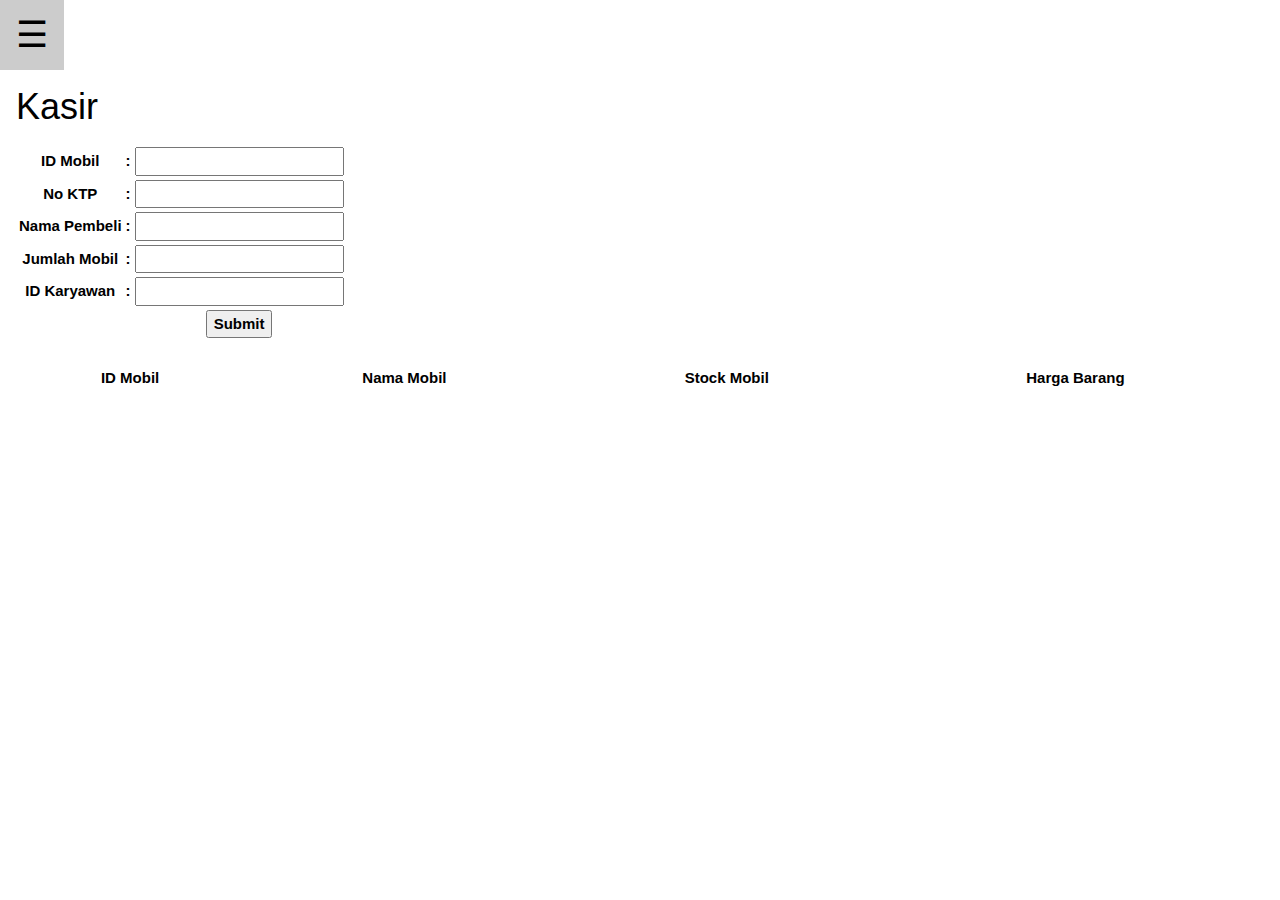
<file: index.html>
<!DOCTYPE html>
<html lang="en">
<head>
    <meta charset="UTF-8">
    <title>Jual Beli Mobil</title>
    <link href="https://www.w3schools.com/w3css/4/w3.css" rel="stylesheet">
    <script src="https://code.jquery.com/jquery-3.3.1.js"></script>
    <link href="https://cdn.datatables.net/1.10.20/css/jquery.dataTables.min.css" rel="stylesheet">
    <script src="https://code.jquery.com/jquery-3.3.1.js"></script>
    <script src=" https://cdn.datatables.net/1.10.20/js/jquery.dataTables.min.js"></script>
    <script src="https://cdn.datatables.net/buttons/1.6.0/js/dataTables.buttons.min.js"></script>
    <script src=" https://cdn.datatables.net/buttons/1.6.0/js/buttons.print.min.js"></script>
    <script src="Script.js"></script>
</head>
<body>
<div class="w3-sidebar w3-bar-block w3-white w3-animate-left" id="mySidebar" style="display:none;z-index:4">
    <button class="w3-bar-item w3-button" onclick="w3_close()">Close</button>
    <a class="w3-bar-item w3-button" href="index.html">Home</a>
    <a class="w3-bar-item w3-button" href="Hapus.html">Hapus</a>
    <a class="w3-bar-item w3-button" href="Tambah_Barang.html">Tambah Barang</a>
    <a class="w3-bar-item w3-button" href="Stock.html">Stock</a>
    <a class="w3-bar-item w3-button" href="Tambah_Karyawan.html">Tambah Petugas</a>
    <a class="w3-bar-item w3-button" href="List_Karyawan.html">List Petugas</a>
    <a class="w3-bar-item w3-button" href="Histori.html">Histori Pemesanan</a>
</div>
<div class="w3-overlay w3-animate-opacity" id="myOverlay" onclick="w3_close()" style="cursor:pointer"></div>
<div>
    <button class="w3-button w3-white w3-xxlarge" onclick="w3_open()">&#9776;</button>
    <div class="w3-container">
        <h1>Kasir</h1>
        <form action="https://web111048.000webhostapp.com/beli.php" method="post">
            <table>
                <tr>
                    <th>ID Mobil</th>
                    <th>:</th>
                    <th><input type="text" name="id" id="id"></th>
                </tr>
                <tr>
                    <th>No KTP</th>
                    <th>:</th>
                    <th><input type="text" name="ktp" id="ktp"></th>
                </tr>
                <tr>
                    <th>Nama Pembeli</th>
                    <th>:</th>
                    <th><input type="text" name="pembeli" id="pembeli"></th>
                </tr>
                <tr>
                    <th>Jumlah Mobil</th>
                    <th>:</th>
                    <th><input type="text" name="stok" id="stok"></th>
                </tr>
                <tr>
                    <th>ID Karyawan</th>
                    <th>:</th>
                    <th><input type="text" name="karyawan" id="karyawan"></th>
                </tr>
                <tr>
                    <th></th>
                    <th></th>
                    <th><input type="submit"></th>
                </tr>
            </table>
        </form>
        <br>
        <table class="display" id="stock" style="width:100%;">
            <thead>
            <tr>
                <th>ID Mobil</th>
                <th>Nama Mobil</th>
                <th>Stock Mobil</th>
                <th>Harga Barang</th>
            </tr>
            </thead>
        </table>
    </div>
</div>
</div>
</body>
</html>
</file>
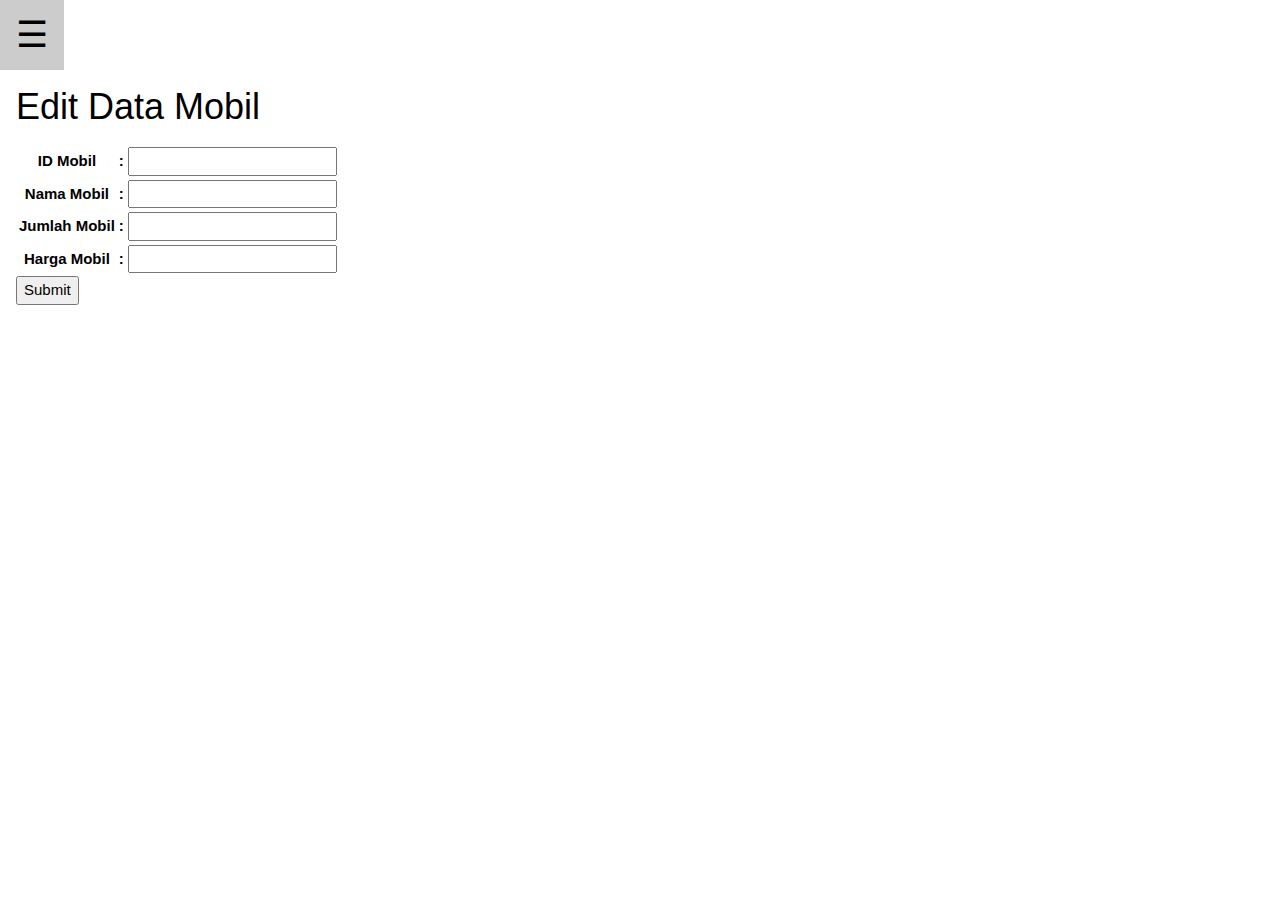
<file: Edit.html>
<!DOCTYPE html>
<html lang="en">
<head>
    <meta charset="UTF-8">
    <title>Jual Beli Mobil</title>
    <link rel="stylesheet" href="https://www.w3schools.com/w3css/4/w3.css">
    <script src="https://code.jquery.com/jquery-3.3.1.js"></script>
    <script src="https://cdn.datatables.net/1.10.20/js/jquery.dataTables.min.js"></script>
    <link rel="stylesheet" href="https://cdn.datatables.net/1.10.20/css/jquery.dataTables.min.css">
    <script src="Script.js"></script>
</head>
<body>
<div class="w3-sidebar w3-bar-block w3-white w3-animate-left" style="display:none;z-index:4" id="mySidebar">
    <button class="w3-bar-item w3-button" onclick="w3_close()">Close</button>
    <a href="index.html" class="w3-bar-item w3-button">Home</a>
    <a href="Edit.html" class="w3-bar-item w3-button">Edit</a>
    <a href="Hapus.html" class="w3-bar-item w3-button">Hapus</a>
    <a class="w3-bar-item w3-button" href="Tambah_Barang.html">Tambah Barang</a>
    <a href="Stock.html" class="w3-bar-item w3-button">Stock</a>
    <a href="Tambah_Karyawan.html" class="w3-bar-item w3-button">Tambah Petugas</a>
    <a href="List_Karyawan.html" class="w3-bar-item w3-button">List Petugas</a>
</div>
<div class="w3-overlay w3-animate-opacity" onclick="w3_close()" style="cursor:pointer" id="myOverlay"></div>
<div>
    <button class="w3-button w3-white w3-xxlarge" onclick="w3_open()">&#9776;</button>
    <div class="w3-container">
        <h1>Edit Data Mobil</h1>
        <form action="edit.php" method="post">
            <table>
                <tr>
                    <th>ID Mobil</th>
                    <th>:</th>
                    <th><input type="text" name="idMobil" id="idMobil"></th>
                </tr>
                <tr>
                    <th>Nama Mobil</th>
                    <th>:</th>
                    <th><input type="text" name="namaMobil" id="namaMobil"></th>
                </tr>
                <tr>
                    <th>Jumlah Mobil</th>
                    <th>:</th>
                    <th><input type="text" name="jumlahMobil" id="jumlahMobil"></th>
                </tr>
                <tr>
                    <th>Harga Mobil</th>
                    <th>:</th>
                    <th><input type="text" name="hargaMobil" id="hargaMobil"></th>
                </tr>
            </table>
            <input type="submit" value="Submit">
            </form>
    </div>
</div>
</body>
</html>
</file>
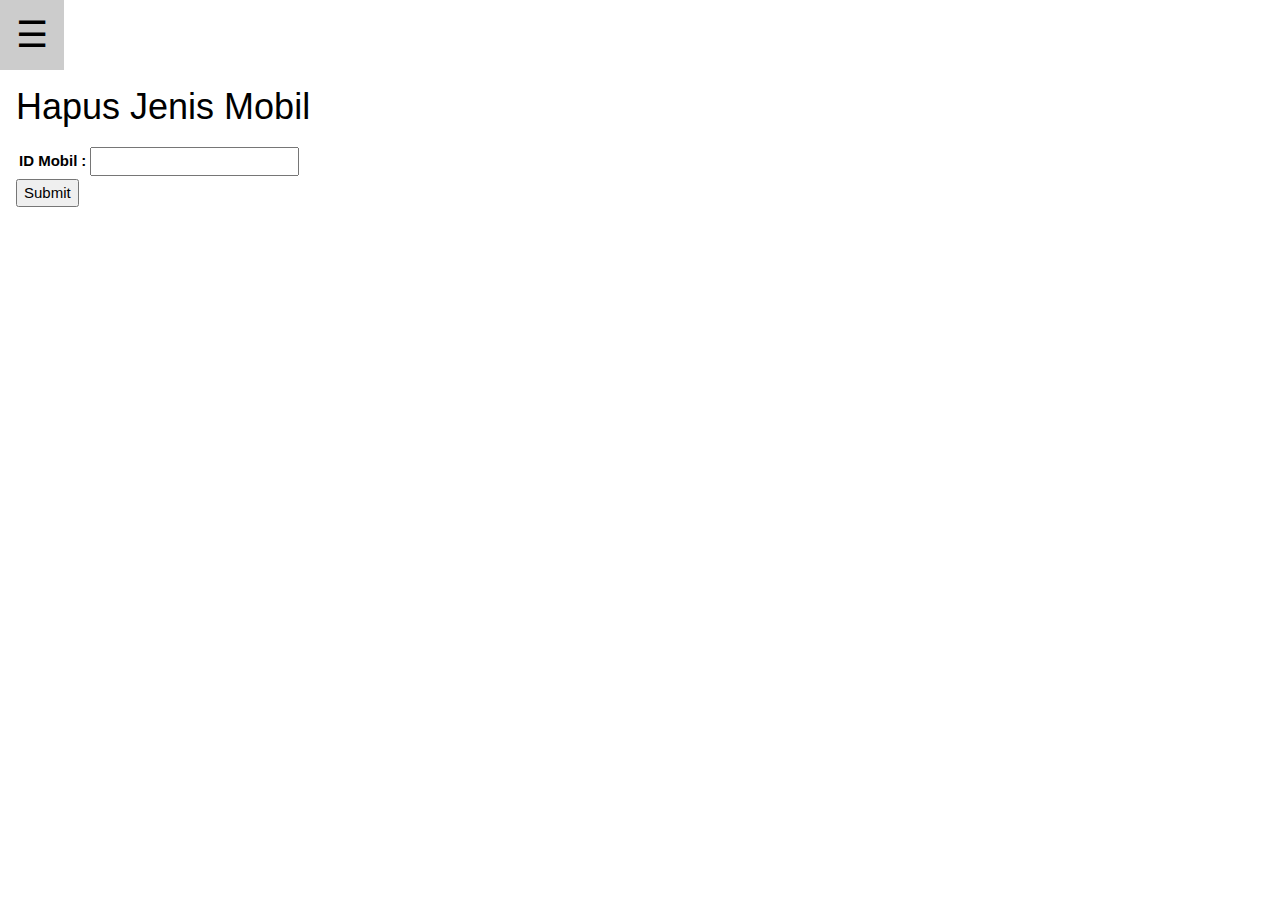
<file: Hapus.html>
<!DOCTYPE html>
<html lang="en">
<head>
    <meta charset="UTF-8">
    <title>Jual Beli Mobil</title>
    <link rel="stylesheet" href="https://www.w3schools.com/w3css/4/w3.css">
    <script src="https://code.jquery.com/jquery-3.3.1.js"></script>
    <script src="https://cdn.datatables.net/1.10.20/js/jquery.dataTables.min.js"></script>
    <link rel="stylesheet" href="https://cdn.datatables.net/1.10.20/css/jquery.dataTables.min.css">
    <script src="Script.js"></script>
</head>
<body>
<div class="w3-sidebar w3-bar-block w3-white w3-animate-left" style="display:none;z-index:4" id="mySidebar">
    <button class="w3-bar-item w3-button" onclick="w3_close()">Close</button>
    <a href="index.html" class="w3-bar-item w3-button">Home</a>
    <a href="Hapus.html" class="w3-bar-item w3-button">Hapus</a>
    <a class="w3-bar-item w3-button" href="Tambah_Barang.html">Tambah Barang</a>
    <a href="Stock.html" class="w3-bar-item w3-button">Stock</a>
    <a href="Tambah_Karyawan.html" class="w3-bar-item w3-button">Tambah Karyawan</a>
    <a href="List_Karyawan.html" class="w3-bar-item w3-button">List Karyawan</a>
    <a href="Histori.html" class="w3-bar-item w3-button">Histori Pemesanan</a>
</div>
<div class="w3-overlay w3-animate-opacity" onclick="w3_close()" style="cursor:pointer" id="myOverlay"></div>
<div>
    <button class="w3-button w3-white w3-xxlarge" onclick="w3_open()">&#9776;</button>
    <div class="w3-container" style="horizont-align: center">
        <h1>Hapus Jenis Mobil</h1>
        <form action="https://web111048.000webhostapp.com/hapus.php" method="post">
                <table>
                    <tr>
                        <th>ID Mobil</th>
                        <th>:</th>
                        <th><input type="text" name="id" id="id"></th>
                    </tr>
                </table>
                <input type="submit" value="Submit">
                </form>
    </div>
</div>
</body>
</html>
</file>
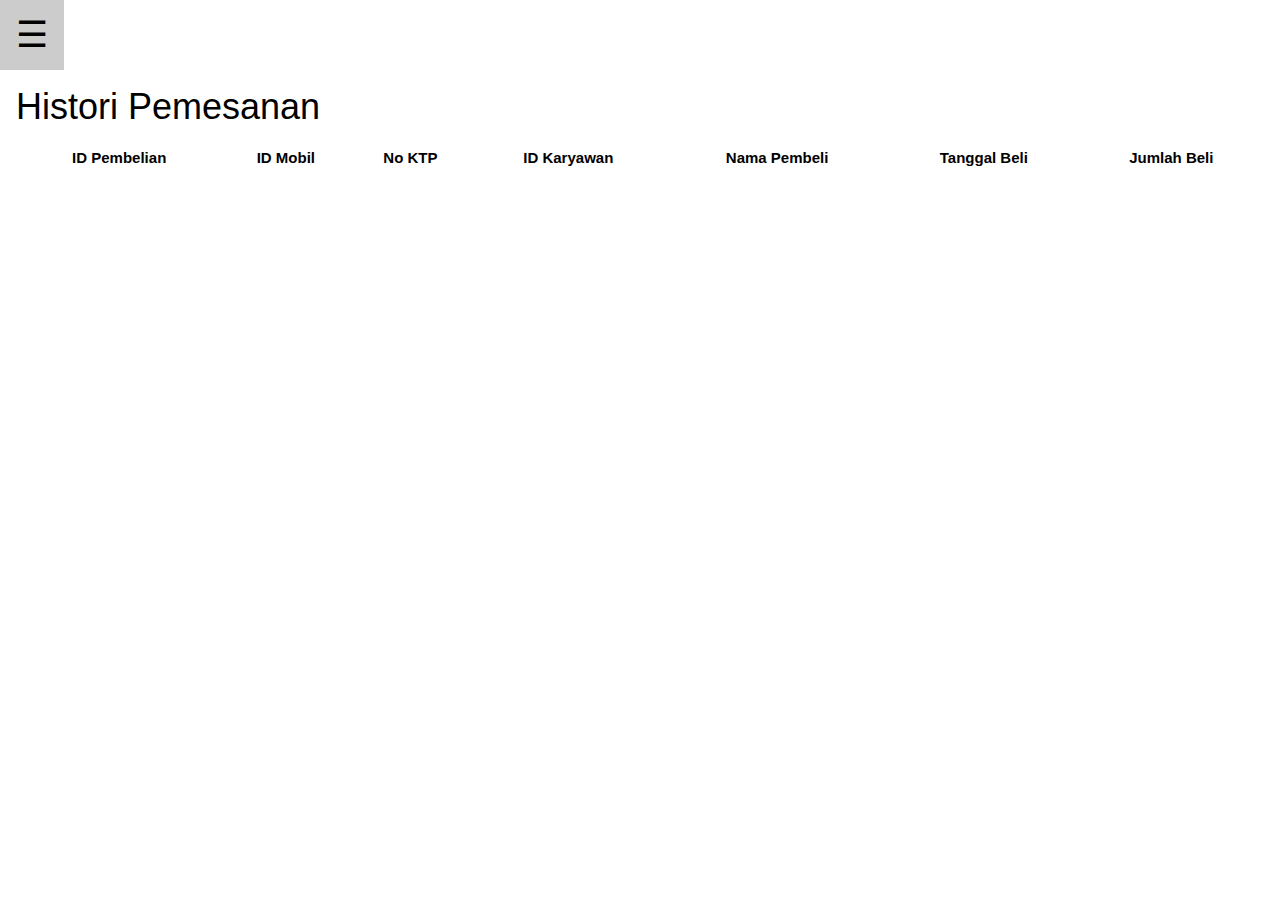
<file: Histori.html>
<!DOCTYPE html>
<html lang="en">
<head>
    <meta charset="UTF-8">
    <title>Jual Beli Mobil</title>
    <link rel="stylesheet" href="https://www.w3schools.com/w3css/4/w3.css">
    <script src="https://code.jquery.com/jquery-3.3.1.js"></script>
    <script src="https://cdn.datatables.net/1.10.20/js/jquery.dataTables.min.js"></script>
    <link rel="stylesheet" href="https://cdn.datatables.net/1.10.20/css/jquery.dataTables.min.css">
    <script src="Script.js"></script>
</head>
<body>
<div class="w3-sidebar w3-bar-block w3-white w3-animate-left" style="display:none;z-index:4" id="mySidebar">
    <button class="w3-bar-item w3-button" onclick="w3_close()">Close</button>
    <a href="index.html" class="w3-bar-item w3-button">Home</a>
    <a href="Hapus.html" class="w3-bar-item w3-button">Hapus</a>
    <a class="w3-bar-item w3-button" href="Tambah_Barang.html">Tambah Barang</a>
    <a href="Stock.html" class="w3-bar-item w3-button">Stock</a>
    <a href="Tambah_Karyawan.html" class="w3-bar-item w3-button">Tambah Karyawan</a>
    <a href="List_Karyawan.html" class="w3-bar-item w3-button">List Karyawan</a>
    <a href="Histori.html" class="w3-bar-item w3-button">Histori Pemesanan</a>
</div>
<div class="w3-overlay w3-animate-opacity" id="myOverlay" onclick="w3_close()" style="cursor:pointer"></div>
<div>
    <button class="w3-button w3-white w3-xxlarge" onclick="w3_open()">&#9776;</button>
    <div class="w3-container">
        <h1>Histori Pemesanan</h1>
        <table class="display" id="history" style="width:100%;">
            <thead>
            <tr>
                <th>ID Pembelian</th>
                <th>ID Mobil</th>
                <th>No KTP</th>
                <th>ID Karyawan</th>
                <th>Nama Pembeli</th>
                <th>Tanggal Beli</th>
                <th>Jumlah Beli</th>
            </tr>
            </thead>
        </table>
    </div>
</div>
</body>
</html>
</file>
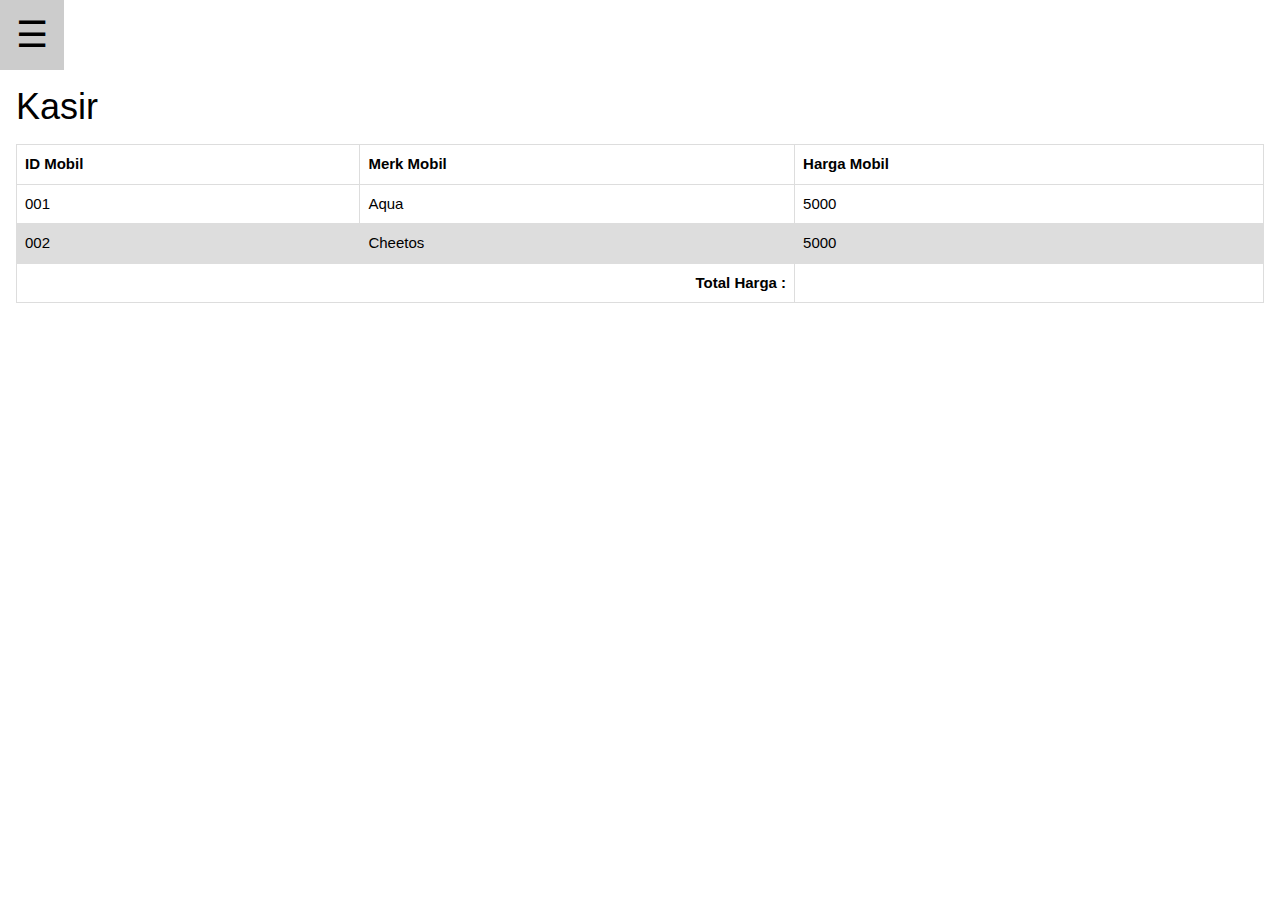
<file: Home.html>
<!DOCTYPE html>
<html lang="en">
<head>
    <meta charset="UTF-8">
    <title>Jual Beli Mobil</title>
    <link rel="stylesheet" href="https://www.w3schools.com/w3css/4/w3.css">
    <link rel="stylesheet" href="CSS.css">
    <script src="https://code.jquery.com/jquery-3.3.1.js"></script>
    <link rel="stylesheet" href="https://cdn.datatables.net/1.10.20/css/jquery.dataTables.min.css">
    <script src="https://code.jquery.com/jquery-3.3.1.js"></script>
    <script src=" https://cdn.datatables.net/1.10.20/js/jquery.dataTables.min.js"></script>
    <script src="https://cdn.datatables.net/buttons/1.6.0/js/dataTables.buttons.min.js"></script>
    <script src=" https://cdn.datatables.net/buttons/1.6.0/js/buttons.print.min.js"></script>
    <script src="Script.js"></script>
</head>
<body>
<div class="w3-sidebar w3-bar-block w3-white w3-animate-left" style="display:none;z-index:4" id="mySidebar">
    <button class="w3-bar-item w3-button" onclick="w3_close()">close</button>
    <a href="Home.html" class="w3-bar-item w3-button">Home</a>
    <a href="Edit.html" class="w3-bar-item w3-button">Edit</a>
    <a href="Hapus.html" class="w3-bar-item w3-button">Hapus</a>
    <a href="Tambah.html" class="w3-bar-item w3-button">Tambah</a>
    <a href="Stock.html" class="w3-bar-item w3-button">Stock</a>
</div>
<div class="w3-overlay w3-animate-opacity" onclick="w3_close()" style="cursor:pointer" id="myOverlay"></div>
<div>
    <button class="w3-button w3-white w3-xxlarge" onclick="w3_open()">&#9776;</button>
    <div class="w3-container">
        <h1>Kasir</h1>
        <table id="kasir" class="display nowrap" style="width:100%">
            <thead>
            <tr>
                <th>ID Mobil</th>
                <th>Merk Mobil</th>
                <th>Harga Mobil</th>
            </tr>
            </thead>
            <tbody>
            <tr>
                <td>001</td>
                <td>Aqua</td>
                <td>5000</td>
            </tr>
            <tr>
                <td>002</td>
                <td>Cheetos</td>
                <td>5000</td>
            </tr>
            </tbody>
            <tfoot>
            <tr>
                <th colspan="2" style="text-align:right">Total Harga :</th>
                <th></th>
            </tr>
            </tfoot>
        </table>
    </div>
</div>
</body>
</html>
</file>
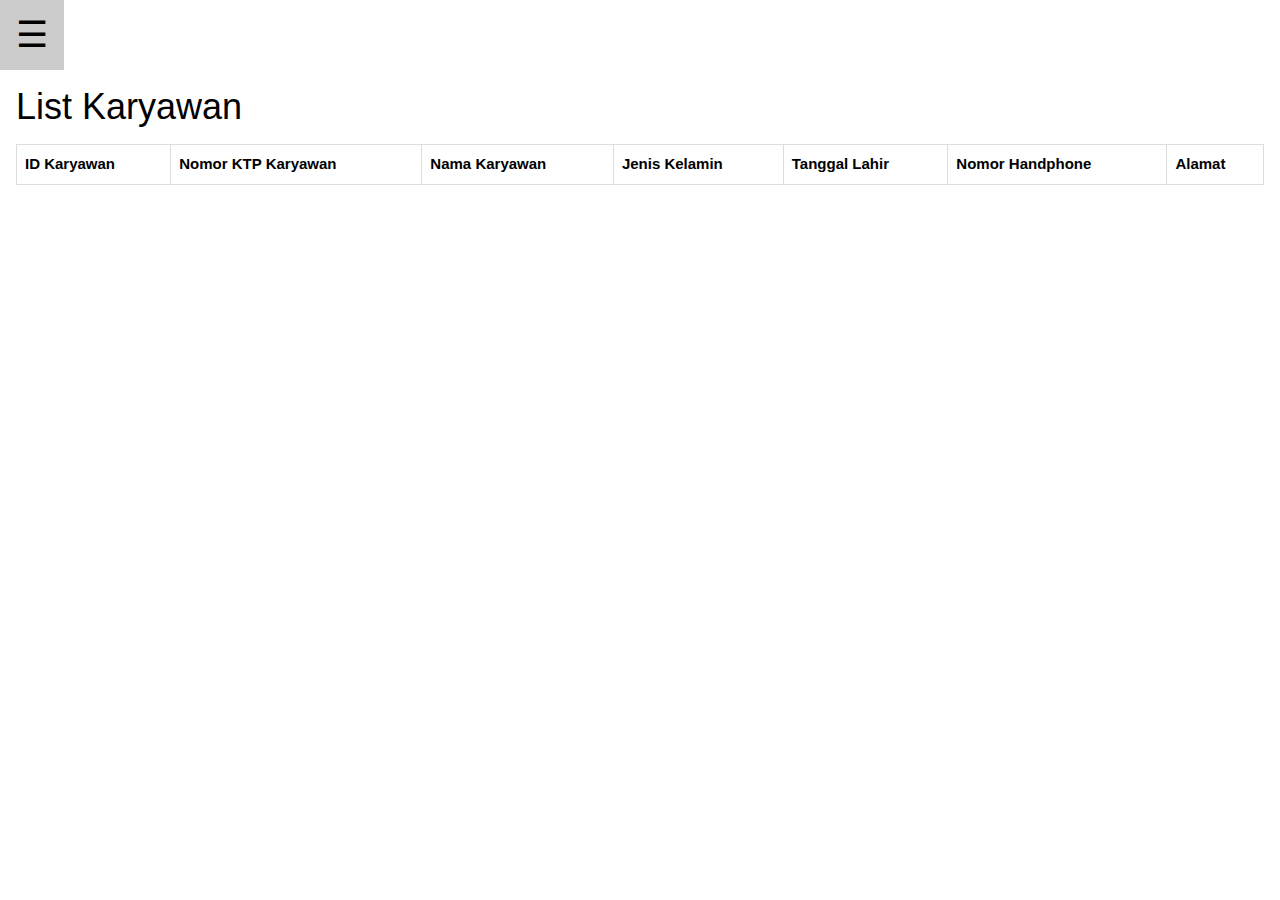
<file: List_Karyawan.html>
<!DOCTYPE html>
<html lang="en">
<head>
    <meta charset="UTF-8">
    <title>Jual Beli Mobil</title>
    <link href="https://www.w3schools.com/w3css/4/w3.css" rel="stylesheet">
    <link href="CSS.css" rel="stylesheet">
    <script src="https://code.jquery.com/jquery-3.3.1.js"></script>
    <link href="https://cdn.datatables.net/1.10.20/css/jquery.dataTables.min.css" rel="stylesheet">
    <script src="https://code.jquery.com/jquery-3.3.1.js"></script>
    <script src=" https://cdn.datatables.net/1.10.20/js/jquery.dataTables.min.js"></script>
    <script src="https://cdn.datatables.net/buttons/1.6.0/js/dataTables.buttons.min.js"></script>
    <script src=" https://cdn.datatables.net/buttons/1.6.0/js/buttons.print.min.js"></script>
    <script src="Script.js"></script>
</head>
<body>
<div class="w3-sidebar w3-bar-block w3-white w3-animate-left" style="display:none;z-index:4" id="mySidebar">
    <button class="w3-bar-item w3-button" onclick="w3_close()">Close</button>
    <a href="index.html" class="w3-bar-item w3-button">Home</a>
    <a href="Hapus.html" class="w3-bar-item w3-button">Hapus</a>
    <a class="w3-bar-item w3-button" href="Tambah_Barang.html">Tambah Barang</a>
    <a href="Stock.html" class="w3-bar-item w3-button">Stock</a>
    <a href="Tambah_Karyawan.html" class="w3-bar-item w3-button">Tambah Karyawan</a>
    <a href="List_Karyawan.html" class="w3-bar-item w3-button">List Karyawan</a>
    <a href="Histori.html" class="w3-bar-item w3-button">Histori Pemesanan</a>
</div>
<div class="w3-overlay w3-animate-opacity" id="myOverlay" onclick="w3_close()" style="cursor:pointer"></div>
<div>
    <button class="w3-button w3-white w3-xxlarge" onclick="w3_open()">&#9776;</button>
    <div class="w3-container">
        <h1>List Karyawan</h1>
        <table class="display" id="list" style="width:100%;">
            <thead>
            <tr>
                <th>ID Karyawan</th>
                <th>Nomor KTP Karyawan</th>
                <th>Nama Karyawan</th>
                <th>Jenis Kelamin</th>
                <th>Tanggal Lahir</th>
                <th>Nomor Handphone</th>
                <th>Alamat</th>
            </tr>
            </thead>
        </table>
    </div>
</div>
</body>
</html>
</file>
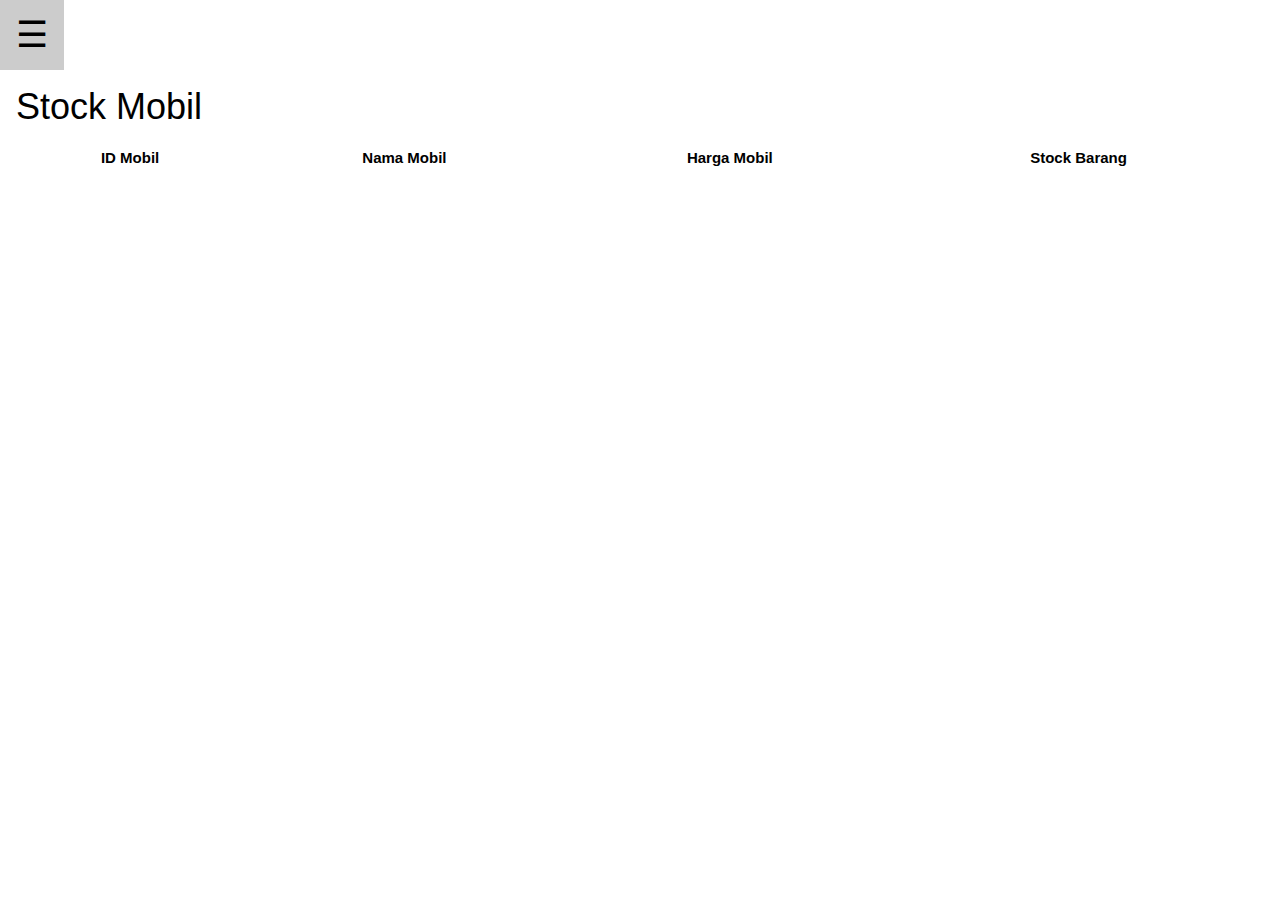
<file: Stock.html>
<!DOCTYPE html>
<html lang="en">
<head>
    <meta charset="UTF-8">
    <title>Jual Beli Mobil</title>
    <link rel="stylesheet" href="https://www.w3schools.com/w3css/4/w3.css">
    <script src="https://code.jquery.com/jquery-3.3.1.js"></script>
    <script src="https://cdn.datatables.net/1.10.20/js/jquery.dataTables.min.js"></script>
    <link rel="stylesheet" href="https://cdn.datatables.net/1.10.20/css/jquery.dataTables.min.css">
    <script src="Script.js"></script>
</head>
<body>
<div class="w3-sidebar w3-bar-block w3-white w3-animate-left" style="display:none;z-index:4" id="mySidebar">
    <button class="w3-bar-item w3-button" onclick="w3_close()">Close</button>
    <a href="index.html" class="w3-bar-item w3-button">Home</a>
    <a href="Hapus.html" class="w3-bar-item w3-button">Hapus</a>
    <a class="w3-bar-item w3-button" href="Tambah_Barang.html">Tambah Barang</a>
    <a href="Stock.html" class="w3-bar-item w3-button">Stock</a>
    <a href="Tambah_Karyawan.html" class="w3-bar-item w3-button">Tambah Petugas</a>
    <a href="List_Karyawan.html" class="w3-bar-item w3-button">List Petugas</a>
    <a href="Histori.html" class="w3-bar-item w3-button">Histori Pemesanan</a>
</div>
<div class="w3-overlay w3-animate-opacity" id="myOverlay" onclick="w3_close()" style="cursor:pointer"></div>
<div>
    <button class="w3-button w3-white w3-xxlarge" onclick="w3_open()">&#9776;</button>
    <div class="w3-container">
        <h1>Stock Mobil</h1>
        <table class="display" id="stock" style="width:100%;">
            <thead>
            <tr>
                <th>ID Mobil</th>
                <th>Nama Mobil</th>
                <th>Harga Mobil</th>
                <th>Stock Barang</th>
            </tr>
            </thead>
        </table>
    </div>
</div>
</body>
</html>
</file>
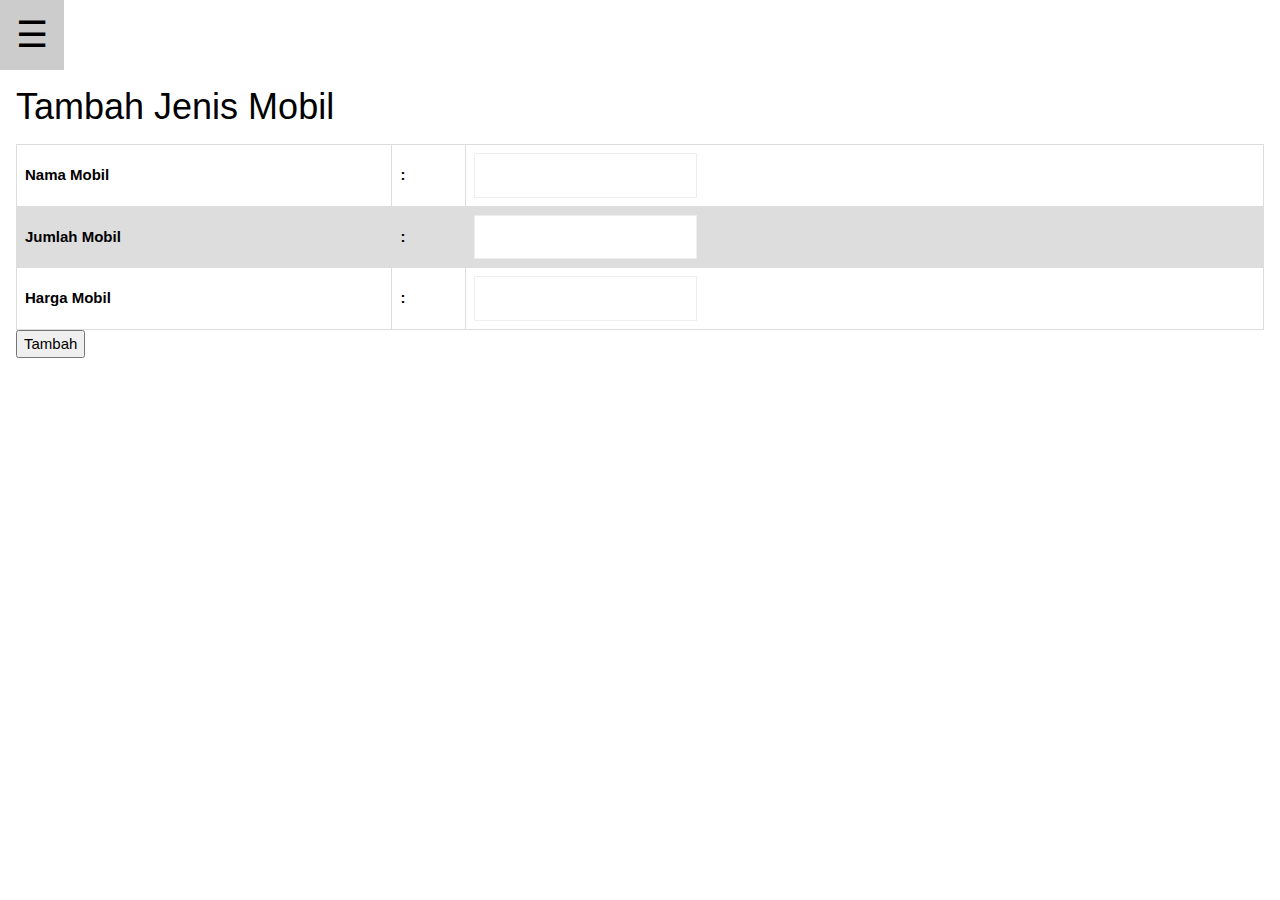
<file: Tambah.html>
<!DOCTYPE html>
<html lang="en">
<head>
    <meta charset="UTF-8">
    <title>Jual Beli Mobil</title>
    <link rel="stylesheet" href="https://www.w3schools.com/w3css/4/w3.css">
    <link rel="stylesheet" href="CSS.css">
    <script src="https://code.jquery.com/jquery-3.3.1.js"></script>
    <script src="https://cdn.datatables.net/1.10.20/js/jquery.dataTables.min.js"></script>
    <link rel="stylesheet" href="https://cdn.datatables.net/1.10.20/css/jquery.dataTables.min.css">
    <script src="Script.js"></script>
</head>
<body>
<div class="w3-sidebar w3-bar-block w3-white w3-animate-left" style="display:none;z-index:4" id="mySidebar">
    <button class="w3-bar-item w3-button" onclick="w3_close()">Close</button>
    <a href="index.html" class="w3-bar-item w3-button">Home</a>
    <a href="Edit.html" class="w3-bar-item w3-button">Edit</a>
    <a href="Hapus.html" class="w3-bar-item w3-button">Hapus</a>
    <a href="Tambah.html" class="w3-bar-item w3-button">Tambah</a>
    <a href="Stock.html" class="w3-bar-item w3-button">Stock</a>
</div>
<div class="w3-overlay w3-animate-opacity" onclick="w3_close()" style="cursor:pointer" id="myOverlay"></div>
<div>
    <button class="w3-button w3-white w3-xxlarge" onclick="w3_open()">&#9776;</button>
    <div class="w3-container">
        <h1>Tambah Jenis Mobil</h1>
        <table>
            <tr>
                <th>Nama Mobil</th>
                <th>:</th>
                <th><input type="text"></th>
            </tr>
            <tr>
                <th>Jumlah Mobil</th>
                <th>:</th>
                <th><input type="text"></th>
            </tr>
            <tr>
                <th>Harga Mobil</th>
                <th>:</th>
                <th><input type="text"></th>
            </tr>
        </table>
        <button onclick="">Tambah</button>
    </div>
</div>
</body>
</html>
</file>
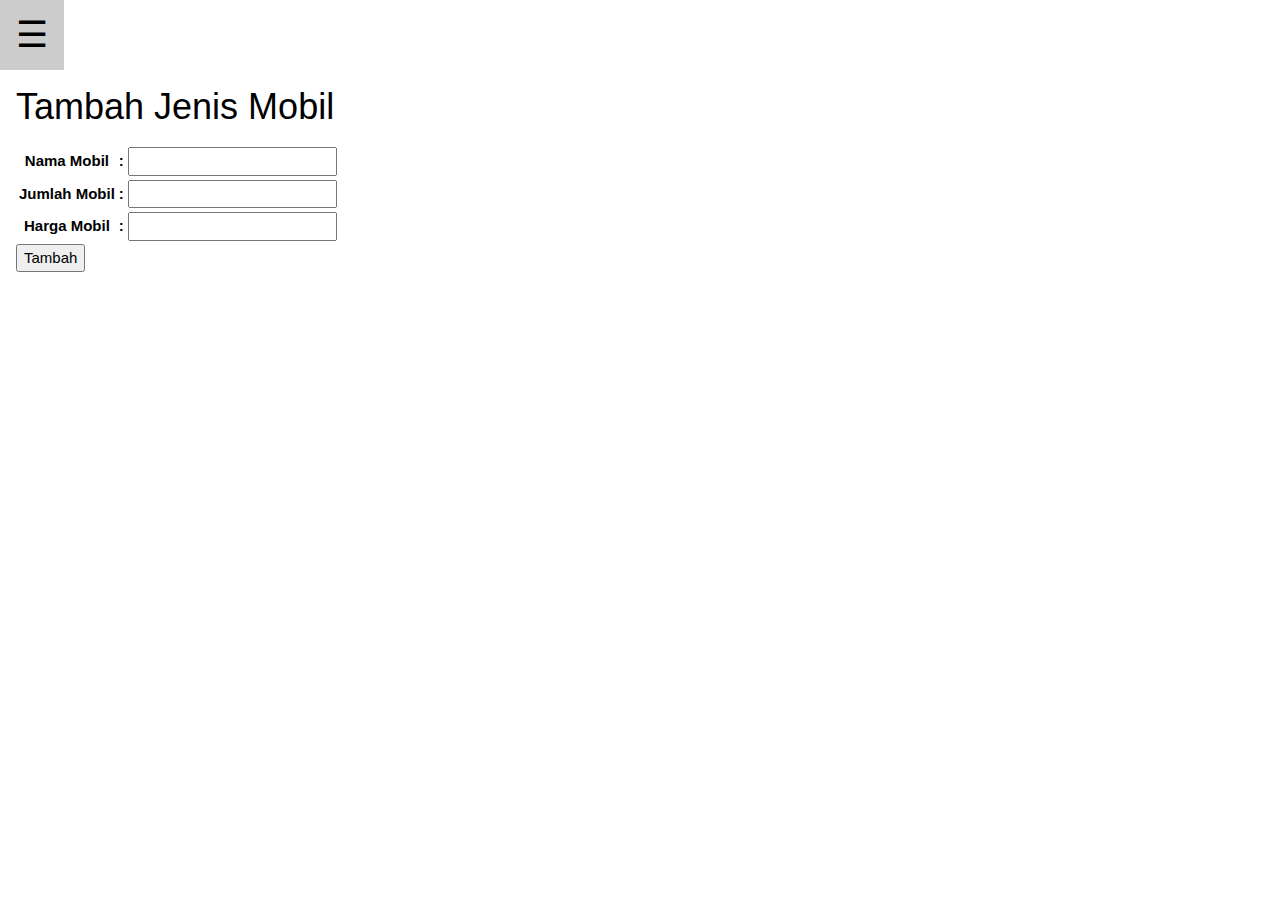
<file: Tambah_Barang.html>
<!DOCTYPE html>
<html lang="en">
<head>
    <meta charset="UTF-8">
    <title>Jual Beli Mobil</title>
    <link rel="stylesheet" href="https://www.w3schools.com/w3css/4/w3.css">
    <script src="https://code.jquery.com/jquery-3.3.1.js"></script>
    <script src="https://cdn.datatables.net/1.10.20/js/jquery.dataTables.min.js"></script>
    <link rel="stylesheet" href="https://cdn.datatables.net/1.10.20/css/jquery.dataTables.min.css">
    <script src="Script.js"></script>
</head>
<body>
<div class="w3-sidebar w3-bar-block w3-white w3-animate-left" style="display:none;z-index:4" id="mySidebar">
    <button class="w3-bar-item w3-button" onclick="w3_close()">Close</button>
    <a href="Index.html" class="w3-bar-item w3-button">Home</a>
    <a href="Edit.html" class="w3-bar-item w3-button">Edit</a>
    <a href="Hapus.html" class="w3-bar-item w3-button">Hapus</a>
    <a class="w3-bar-item w3-button" href="Tambah_Barang.html">Tambah Barang</a>
    <a href="Stock.html" class="w3-bar-item w3-button">Stock</a>
    <a href="Tambah_Petugas.html" class="w3-bar-item w3-button">Tambah Petugas</a>
    <a href="List_Petugas.html" class="w3-bar-item w3-button">List Petugas</a>
</div>
<div class="w3-overlay w3-animate-opacity" onclick="w3_close()" style="cursor:pointer" id="myOverlay"></div>
<div>
    <button class="w3-button w3-white w3-xxlarge" onclick="w3_open()">&#9776;</button>
    <div class="w3-container">
        <h1>Tambah Jenis Mobil</h1>
        <table>
            <tr>
                <th>Nama Mobil</th>
                <th>:</th>
                <th><input type="text"></th>
            </tr>
            <tr>
                <th>Jumlah Mobil</th>
                <th>:</th>
                <th><input type="text"></th>
            </tr>
            <tr>
                <th>Harga Mobil</th>
                <th>:</th>
                <th><input type="text"></th>
            </tr>
        </table>
        <button onclick="">Tambah</button>
    </div>
</div>
</body>
</html>
</file>
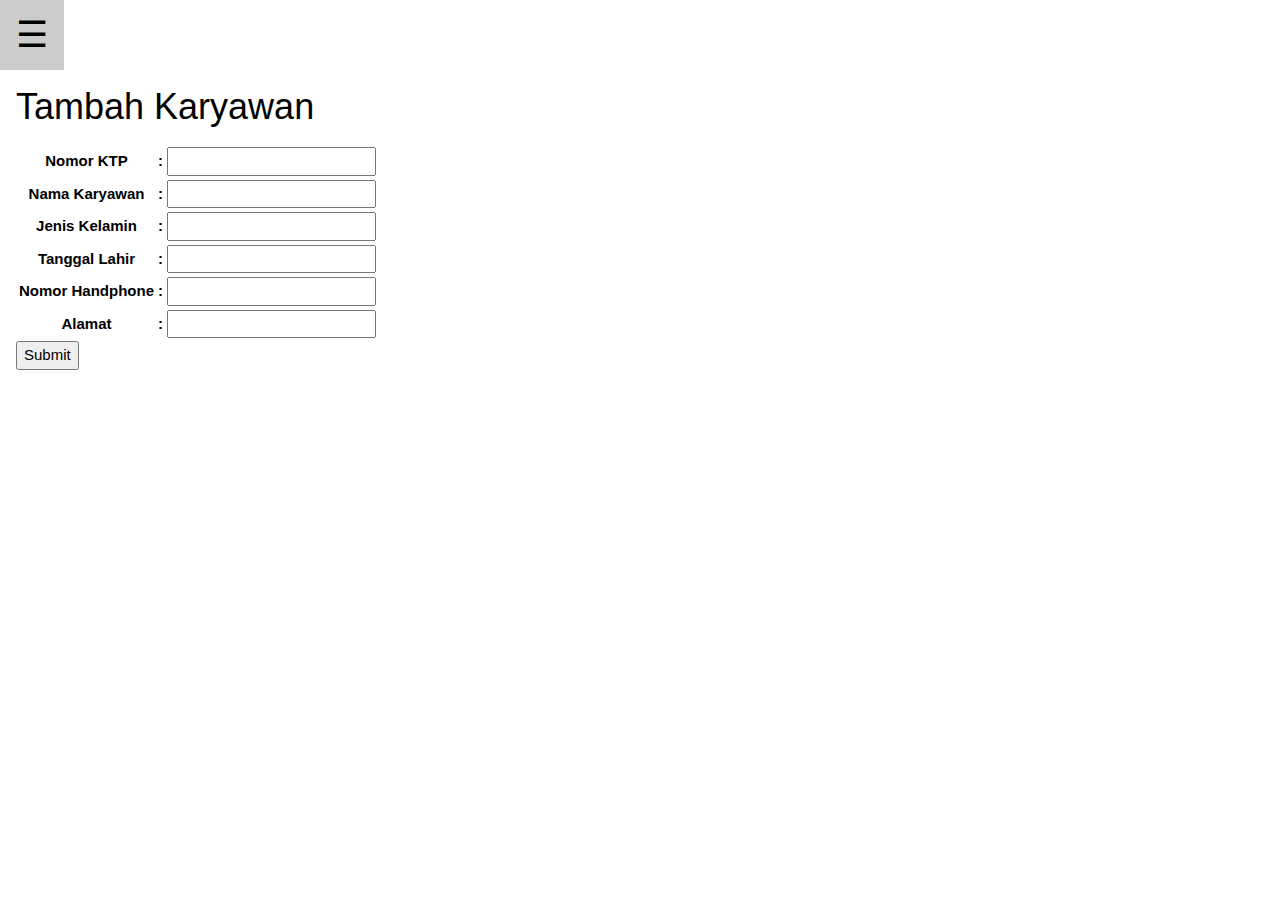
<file: Tambah_Karyawan.html>
<!DOCTYPE html>
<html lang="en">
<head>
    <meta charset="UTF-8">
    <title>Jual Beli Mobil</title>
    <link href="https://www.w3schools.com/w3css/4/w3.css" rel="stylesheet">
    <script src="https://code.jquery.com/jquery-3.3.1.js"></script>
    <link href="https://cdn.datatables.net/1.10.20/css/jquery.dataTables.min.css" rel="stylesheet">
    <script src="https://code.jquery.com/jquery-3.3.1.js"></script>
    <script src=" https://cdn.datatables.net/1.10.20/js/jquery.dataTables.min.js"></script>
    <script src="https://cdn.datatables.net/buttons/1.6.0/js/dataTables.buttons.min.js"></script>
    <script src=" https://cdn.datatables.net/buttons/1.6.0/js/buttons.print.min.js"></script>
    <script src="Script.js"></script>
</head>
<body>
<div class="w3-sidebar w3-bar-block w3-white w3-animate-left" style="display:none;z-index:4" id="mySidebar">
    <button class="w3-bar-item w3-button" onclick="w3_close()">Close</button>
    <a href="index.html" class="w3-bar-item w3-button">Home</a>
    <a href="Hapus.html" class="w3-bar-item w3-button">Hapus</a>
    <a class="w3-bar-item w3-button" href="Tambah_Barang.html">Tambah Barang</a>
    <a href="Stock.html" class="w3-bar-item w3-button">Stock</a>
    <a href="Tambah_Karyawan.html" class="w3-bar-item w3-button">Tambah Karyawan</a>
    <a href="List_Karyawan.html" class="w3-bar-item w3-button">List Karyawan</a>
    <a href="Histori.html" class="w3-bar-item w3-button">Histori Pemesanan</a>
</div>
<div class="w3-overlay w3-animate-opacity" onclick="w3_close()" style="cursor:pointer" id="myOverlay"></div>
<div>
    <button class="w3-button w3-white w3-xxlarge" onclick="w3_open()">&#9776;</button>
    <div class="w3-container">
        <h1>Tambah Karyawan</h1>
        <form action="https://web111048.000webhostapp.com/tambahKaryawan.php" method="post">
            <table>
                <tr>
                    <th>Nomor KTP</th>
                    <th>:</th>
                    <th><input type="text" name="noktp" id="noktp"></th>
                </tr>
                <tr>
                    <th>Nama Karyawan</th>
                    <th>:</th>
                    <th><input type="text" name="namaPetugas" id="namaPetugas"></th>
                </tr>
                <tr>
                    <th>Jenis Kelamin</th>
                    <th>:</th>
                    <th><input type="text" name="sex" id="sex"></th>
                </tr>
                <tr>
                    <th>Tanggal Lahir</th>
                    <th>:</th>
                    <th><input type="text" name="ttl" id="ttl"></th>
                </tr>
                <tr>
                    <th>Nomor Handphone</th>
                    <th>:</th>
                    <th><input type="text" name="nohp" id="nohp"></th>
                </tr>
                <tr>
                    <th>Alamat</th>
                    <th>:</th>
                    <th><input type="text" name="alamat" id="alamat"></th>
                </tr>
            </table>
            <input type="submit" value="Submit">
            </form>
    </div>
</div>
</body>
</html>
</file>
<file: CSS.css>
/* The Modal (background) */
.modal {
    display: none; /* Hidden by default */
    position: fixed; /* Stay in place */
    z-index: 1; /* Sit on top */
    left: 0;
    top: 0;
    width: 100%; /* Full width */
    height: 100%; /* Full height */
    overflow: auto; /* Enable scroll if needed */
    background-color: rgb(0,0,0); /* Fallback color */
    background-color: rgba(0,0,0,0.4); /* Black w/ opacity */
}

/* Modal Content/Box */
.modal-content {
    background-color: #fefefe;
    margin: 15% auto; /* 15% from the top and centered */
    padding: 20px;
    border: 1px solid #888;
    width: 80%; /* Could be more or less, depending on screen size */
}

/* The Close Button */
.close {
    color: #aaa;
    float: right;
    font-size: 28px;
    font-weight: bold;
}

.close:hover,
.close:focus {
    color: black;
    text-decoration: none;
    cursor: pointer;
}
/* Modal Body */
.modal-body {padding: 2px 16px;}

/* Modal Footer */
.modal-footer {
    padding: 2px 16px;
    background-color: transparent;
    color: white;
}

/* Modal Content */
.modal-content {
    position: relative;
    background-color: #fefefe;
    margin: auto;
    padding: 0;
    border: 1px solid #888;
    width: 80%;
    box-shadow: 0 4px 8px 0 rgba(0,0,0,0.2),0 6px 20px 0 rgba(0,0,0,0.19);
    animation-name: animatetop;
    animation-duration: 0.4s
}

/* Add Animation */
@keyframes animatetop {
    from {top: -300px; opacity: 0}
    to {top: 0; opacity: 1}
}
.content{
    margin-left: auto;
    margin-right: auto;
    color: aqua;
}
input,
textarea {
    border: 1px solid #eeeeee;
    box-sizing: border-box;
    margin: 0;
    outline: none;
    padding: 10px;
}

input[type="button"] {
    -webkit-appearance: button;
    cursor: pointer;
}

input::-webkit-outer-spin-button,
input::-webkit-inner-spin-button {
    -webkit-appearance: none;
}

.input-group {
    clear: both;
    margin: 15px 0;
    position: relative;
}

.input-group input[type='button'] {
    background-color: #eeeeee;
    min-width: 38px;
    width: auto;
    transition: all 300ms ease;
}

.input-group .button-minus,
.input-group .button-plus {
    font-weight: bold;
    height: 38px;
    padding: 0;
    width: 38px;
    position: relative;
}

.input-group .quantity-field {
    position: relative;
    height: 38px;
    left: -6px;
    text-align: center;
    width: 62px;
    display: inline-block;
    font-size: 13px;
    margin: 0 0 5px;
    resize: vertical;
}

.button-plus {
    left: -13px;
}

input[type="number"] {
    -moz-appearance: textfield;
    -webkit-appearance: none;
}
.dropbtn {
    background-color: #4CAF50;
    color: white;
    padding: 16px;
    font-size: 16px;
    border: none;
    cursor: pointer;
}

.dropdown {
    position: relative;
    display: inline-block;
}

.dropdown-content {
    display: none;
    position: absolute;
    background-color: #f9f9f9;
    min-width: 160px;
    box-shadow: 0px 8px 16px 0px rgba(0,0,0,0.2);
    z-index: 1;
}

.dropdown-content a {
    color: black;
    padding: 12px 16px;
    text-decoration: none;
    display: block;
}

.dropdown-content a:hover {background-color: #f1f1f1}

.dropdown:hover .dropdown-content {
    display: block;
}

.dropdown:hover .dropbtn {
    background-color: #3e8e41;
}
table {
    font-family: arial, sans-serif;
    border-collapse: collapse;
    width: 100%;
}

td, th {
    border: 1px solid #dddddd;
    text-align: left;
    padding: 8px;
}

tr:nth-child(even) {
    background-color: #dddddd;
}
</file>
